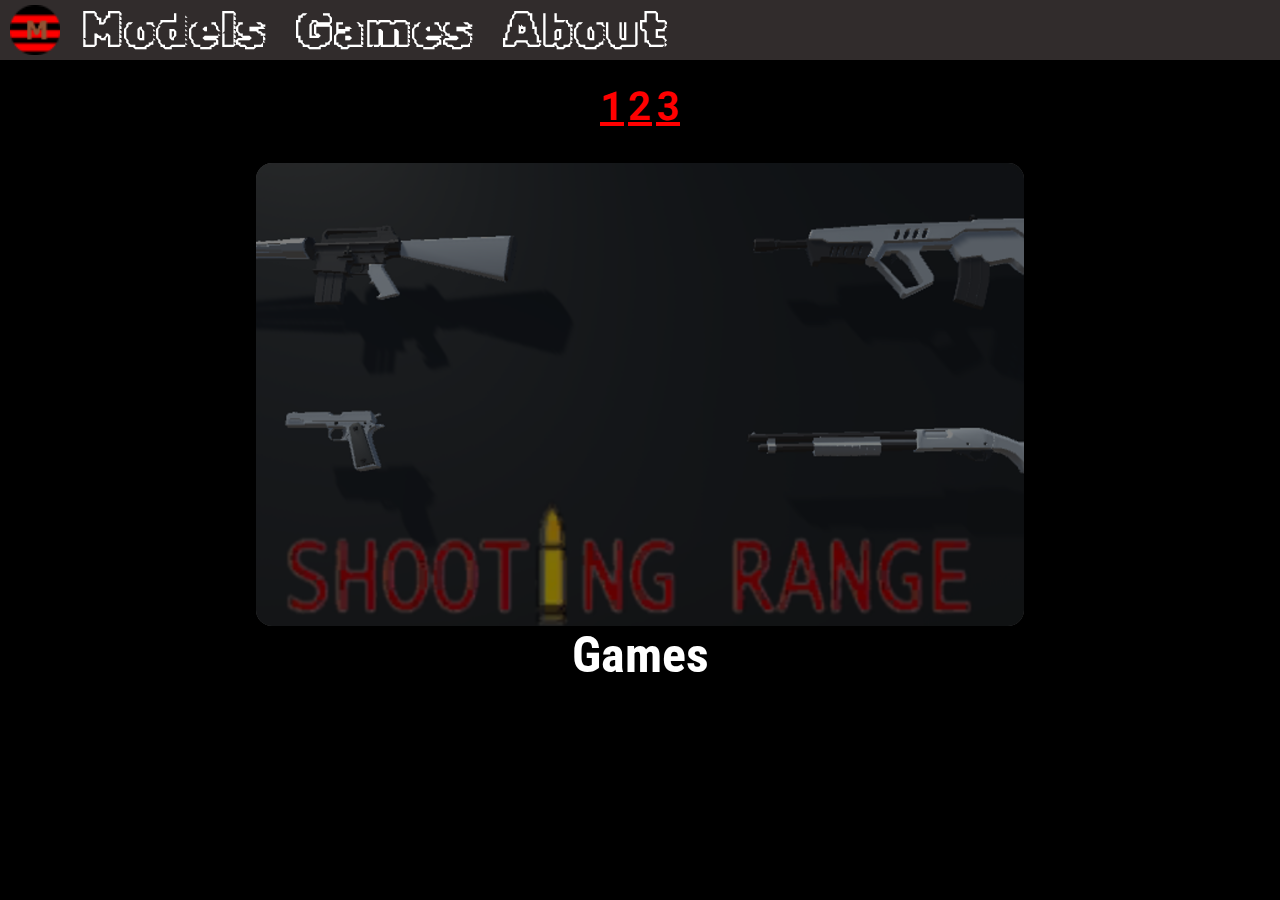
<file: index.html>
<!DOCTYPE html>
<html lang="en">
<head>
    <meta charset="UTF-8">
    <meta http-equiv="X-UA-Compatible" content="IE=edge">
    <meta name="viewport" content="width=device-width, initial-scale=1.0">
    <title>MackricksV20</title>
    <link rel="stylesheet" href="home.css">
    <link rel="stylesheet" href="nav-bar.css">
    <link rel="icon" type="image/x-icon" href="./Images/logo.png">
</head>
<body onload="onLoad()">
    <div id="topnav">
        <a class="links" href="https://mackricks.github.io/mackricksV20/Models">Models</a>
        <a class="links" href="https://mackricks.github.io/mackricksV20/Games">Games</a>
        <a class="links" href="https://mackricks.github.io/mackricksV20/About">About</a>
        <img id="logo" src="./Images/logo.png" alt="logo" srcset="">
    </div>
        <img id="menuIcon" class="icons" src="./Images/menu_icon.png" alt="menu" srcset="">
        <img id="logoIcon" class="icons" src="./Images/logo.png" alt="logo" srcset="">
        <img id="exitIcon" class="icons" src="./Images/exit_icon.png" alt="exit" srcset="">

        <!-- <h1 id="logoText">Mackricks.V20!</h1> -->
        <div id="PicSelect">
            <div class="options" id="option1"><h1>1</h1></div>
            <div class="options" id="option2"><h1>2</h1></div>
            <div class="options" id="option3"><h1>3</h1></div>
        </div>
        <img onclick="mobileGamesLinks()" id="Pic1" class="homePics" src="./Images/Pic1.png" alt="menu" srcset="">
        <a href="http://mackricks.github.io/mackricksV20/Games"><h1 class="homeTexts" id="Text1">Games</h1></a>

        <img id="Pic2" onclick="mobileModelsLinks()" class="homePics" src="./Images/Pic2.png" alt="logo" srcset="">
        <a href="http://mackricks.github.io/mackricksV20/Models"><h1 class="homeTexts" id="Text2">Models</h1></a>
 
        <img id="Pic3" onclick="mobileSocialsLinks()" class="homePics" src="./Images/Pic3.png" alt="exit" srcset="">
        <a href="http://mackricks.github.io/mackricksV20/Socials"><h1 class="homeTexts" id="Text3">Socials</h1></a>

        <!-- <img id="MPic1" class="mobilePics" src="Pic1.png" alt="menu" srcset="">
        <h1 class="mobileTexts" id="MText1">Games</h1>

        <img id="MPic2" class="mobilePics" src="Pic2.png" alt="logo" srcset="">
        <h1 class="mobileTexts" id="MText2">Models</h1>
 
        <img id="MPic3" class="mobilePics" src="Pic3.png" alt="exit" srcset="">
        <h1 class="mobileTexts" id="MText3">Socials</h1> -->
        
            <div onclick="mobileGamesLinks()" id="MPic1" class="mobilePics">
                <h1 class="mobileTexts" id="MText1">Games</h1>
            </div>

            <div onclick="mobileModelsLinks()" id="MPic2" class="mobilePics">
                <h1 class="mobileTexts" id="MText2">Models</h1>
            </div>

            <div onclick="mobileSocialsLinks()" id="MPic3" class="mobilePics">
                <h1 class="mobileTexts" id="MText3">Socials</h1>
            </div>

        <!-- <img id="leftArrow" class="arrows" src="left_arrow.png" alt="exit" srcset="">
        <img id="rightArrow" class="arrows" src="right_arrow.png" alt="exit" srcset=""> -->


        <div id="dropdown">
            <a href="https://mackricks.github.io/mackricksV20/Models">Models</a>
            <a href="https://mackricks.github.io/mackricksV20/Games">Games</a>
            <a href="https://mackricks.github.io/mackricksV20/About">About</a>
        </div>

        <script type="text/javascript" src="Home.js"></script>     
</body>
</html>
</file>
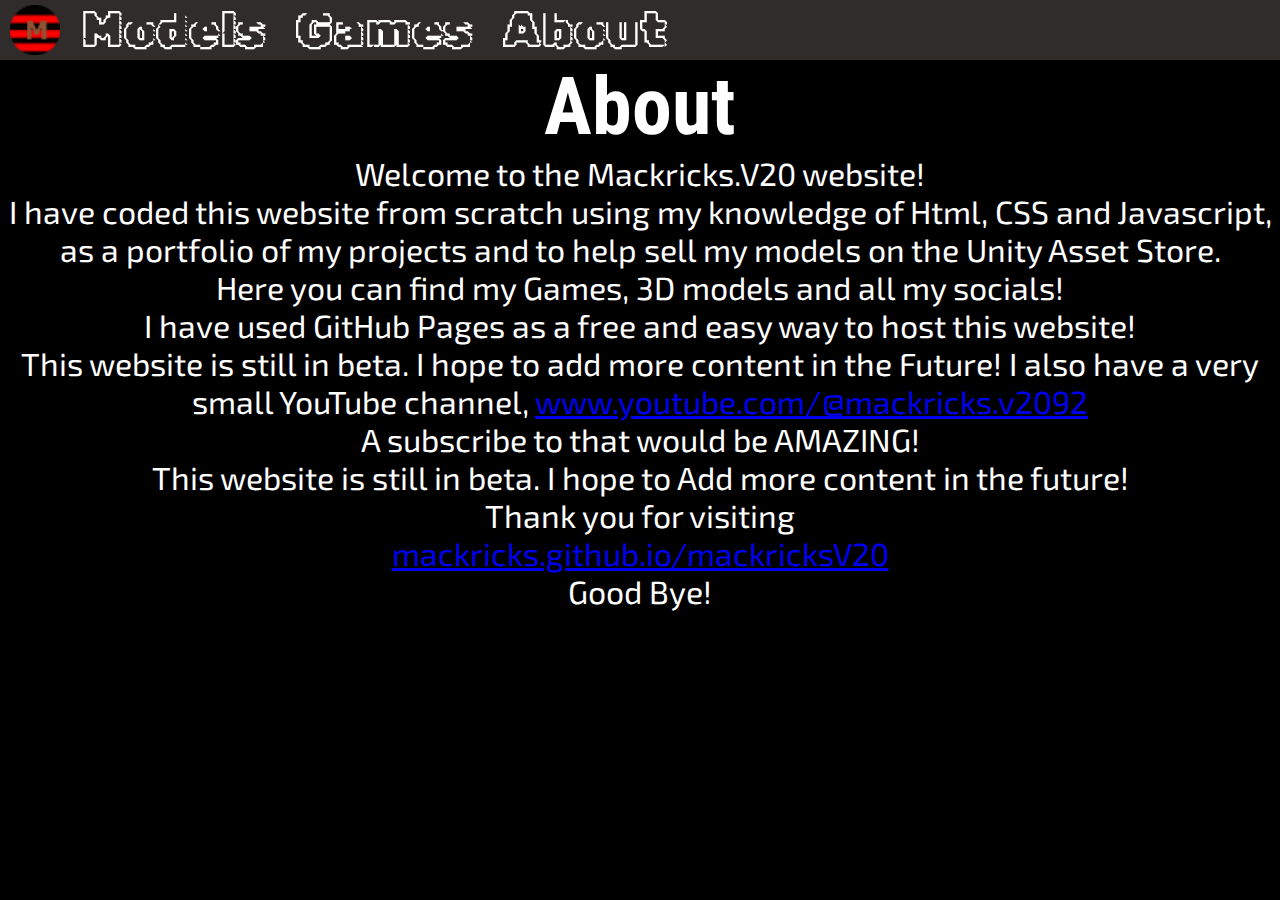
<file: About.html>
<!DOCTYPE html>
<html lang="en">
<head>
    <meta charset="UTF-8">
    <meta http-equiv="X-UA-Compatible" content="IE=edge">
    <meta name="viewport" content="width=device-width, initial-scale=1.0">
    <link rel="stylesheet" href="nav-bar.css">
    <link rel="stylesheet" href="about.css">
    <link rel="icon" type="image/x-icon" href="./Images/logo.png">
    <title>MackricksV20 | About</title>
</head>
<body>
    <img id="menuIcon" class="icons" src="./Images/menu_icon.png" alt="menu" srcset="">
    <img id="logoIcon" class="icons" src="./Images/logo.png" alt="logo" srcset="">
    <img id="exitIcon" class="icons" src="./Images/exit_icon.png" alt="exit" srcset="">
    <div id="topnav">
        <a class="links" href="https://mackricks.github.io/mackricksV20/Models">Models</a>
        <a class="links" href="https://mackricks.github.io/mackricksV20/Games">Games</a>
        <a class="links" href="https://mackricks.github.io/mackricksV20/About">About</a>
        <img id="logo" src="./Images/logo.png" alt="logo" srcset="">
    </div>
    <div id="dropdown">
        <a href="https://mackricks.github.io/mackricksV20/Models">Models</a>
        <a href="https://mackricks.github.io/mackricksV20/Games">Games</a>
        <a href="https://mackricks.github.io/mackricksV20/About">About</a>
    </div>

    <h1 id="aboutTXT">About</h1>

    <p>
        Welcome to the Mackricks.V20 website! <br> I have coded this website from scratch using my knowledge of Html, CSS and Javascript, <br> as a portfolio of my projects and to help sell my models on the Unity Asset Store. <br> Here you can find my Games, 3D models and all my socials! <br> I have used GitHub Pages as a free and easy way to host this website! <br> This website is still in beta. I hope to add more content in the Future! I also have a very small YouTube channel, <a href="http://www.youtube.com/@mackricks.v2092">www.youtube.com/@mackricks.v2092</a> <br> A subscribe to that would be AMAZING! <br> This website is still in beta. I hope to Add more content in the future! <br> Thank you for visiting <br> <a href="https://mackricks.github.io/mackricksV20"> mackricks.github.io/mackricksV20 </a> <br> Good Bye!    
    </p>

    <script src="About.js"></script>
</body>
</html>
</file>
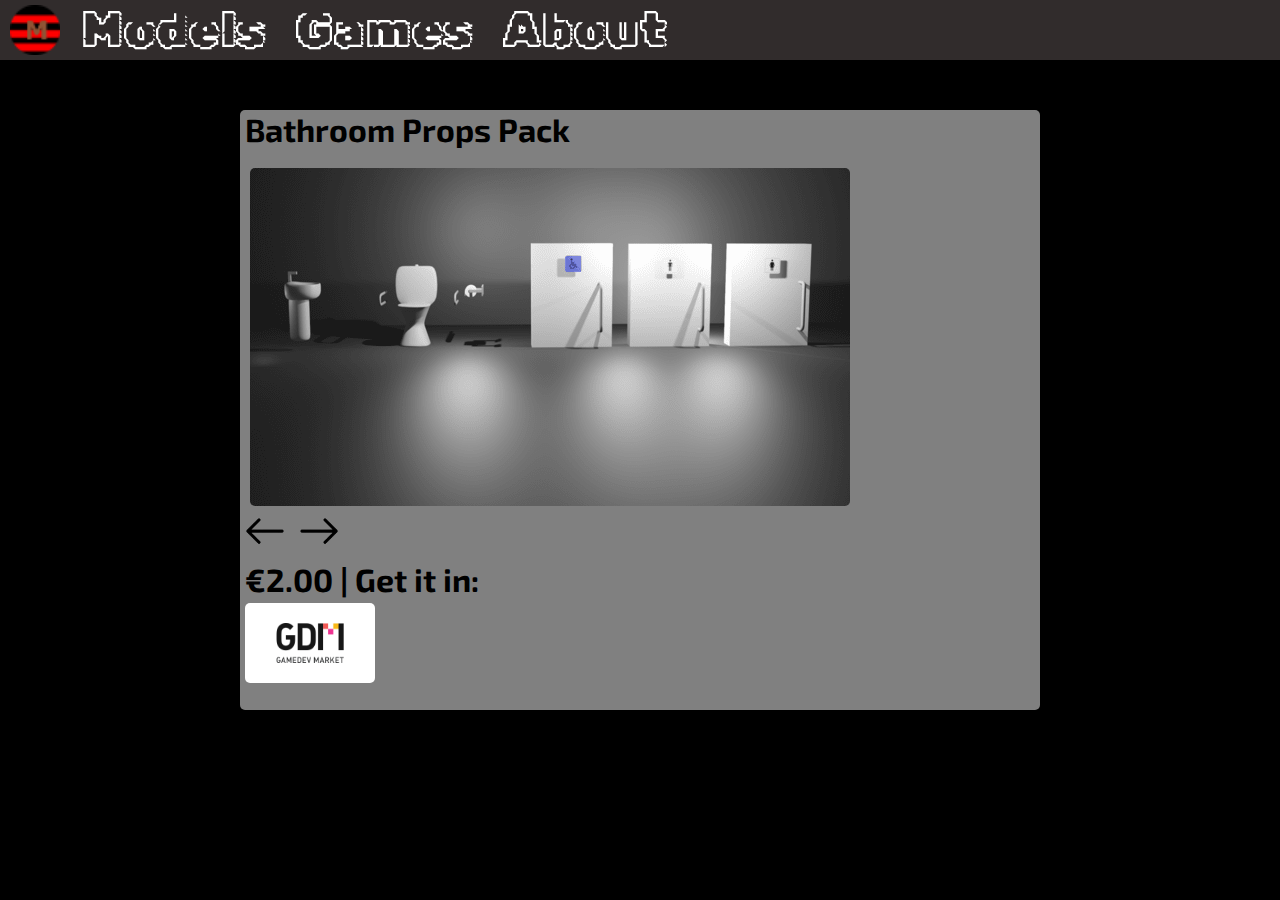
<file: bathroom-pack.html>
<!DOCTYPE html>
<html lang="en">
<head>
    <meta charset="UTF-8">
    <meta name="viewport" content="width=device-width, initial-scale=1.0">
    <link rel="stylesheet" href="nav-bar.css">
    <link rel="stylesheet" href="bathroom-pack.css">
    <title>MackricksV20 | Models | Bathroom Props Pack</title>
    <link rel="icon" type="image/x-icon" href="./Images/logo.png">
</head>
<body onload="UpdatePic()">

    <img id="menuIcon" class="icons" src="./Images/menu_icon.png" alt="menu" srcset="">
    <img id="logoIcon" class="icons" src="./Images/logo.png" alt="logo" srcset="">
    <img id="exitIcon" class="icons" src="./Images/exit_icon.png" alt="exit" srcset="">
    <div id="topnav">
        <a class="links" href="https://mackricks.github.io/mackricksV20/Models">Models</a>
        <a class="links" href="https://mackricks.github.io/mackricksV20/Games">Games</a>
        <a class="links" href="https://mackricks.github.io/mackricksV20/About">About</a>
        <img id="logo" src="./Images/logo.png" alt="logo" srcset="">
    </div>
    <div id="dropdown">
        <a href="https://mackricks.github.io/mackricksV20/Models">Models</a>
        <a href="https://mackricks.github.io/mackricksV20/Games">Games</a>
        <a href="https://mackricks.github.io/mackricksV20/About">About</a>
    </div>

<div id="container">
    <div id="model">
        <h1>Bathroom Props Pack</h1>
        <img src="Bathroom-PropsPack/bathroom-props (3).png" alt="" class="pics" id="pic1">
        <img src="Bathroom-PropsPack/sinc.png" alt="" class="pics" id="pic2">
        <img src="Bathroom-PropsPack/doors.png" alt="" class="pics" id="pic3">
        <img src="Bathroom-PropsPack/toilet.png" alt="" class="pics" id="pic4">
        <div id="arrowctn">
            <img src="Images/left_arrow.png" alt="" id="left_arrow" class="arrows">
            <img src="Images/right_arrow.png" alt="" id="right_arrow" class="arrows">
        </div>
        <h1>€2.00 | Get it in:</h1>
        <img src="Images/no-cover.png" alt="" id="gdm">
</div>
</div>

<script>
const gdm = document.getElementById("gdm");

    gdm.addEventListener("click", () => {
    window.open("https://www.gamedevmarket.net/asset/bathroom-props-pack","_self");
});
</script>
    <script src="bathroom-pack.js"></script>
</body>
</html>
</file>
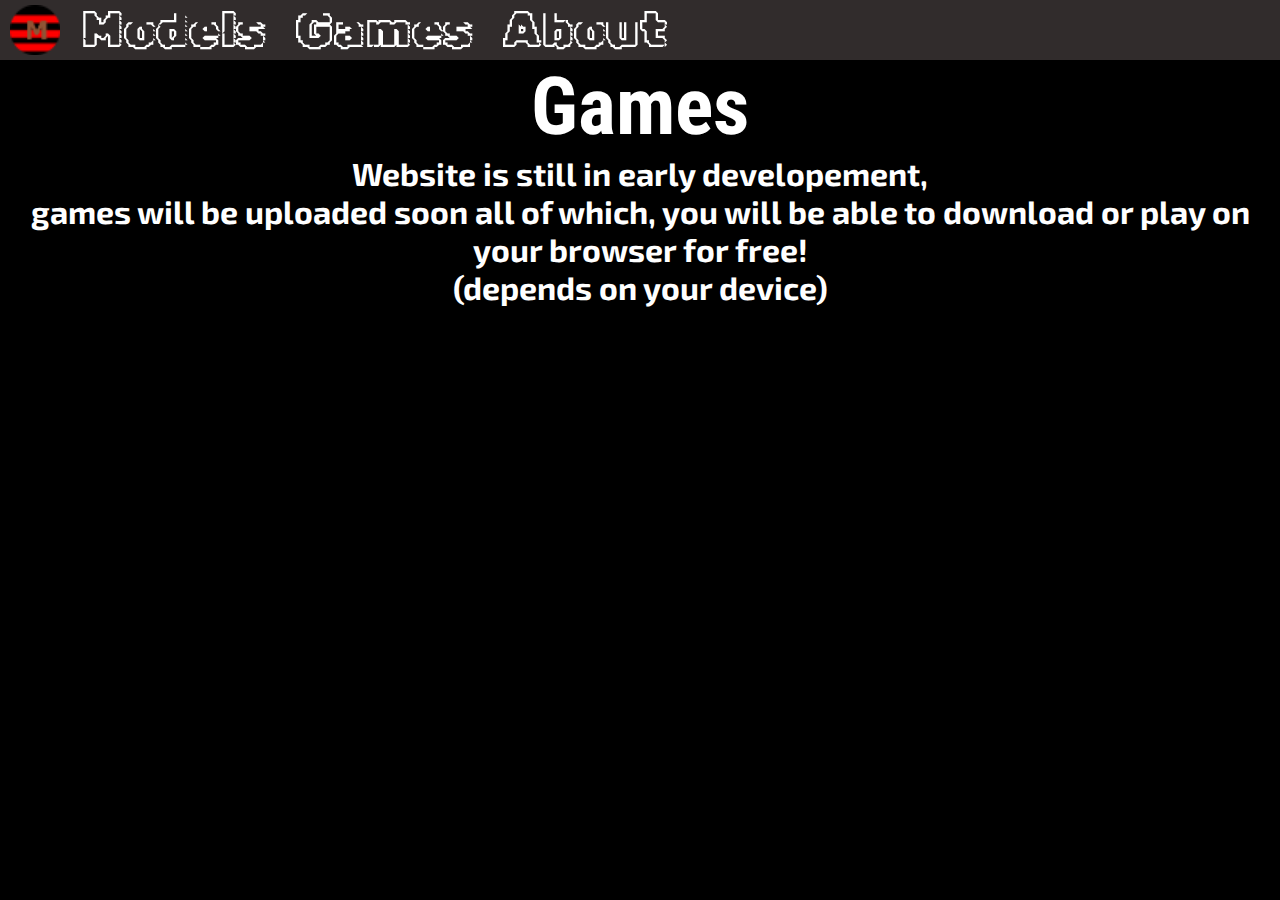
<file: Games.html>
<!DOCTYPE html>
<html lang="en">
<head>
    <meta charset="UTF-8">
    <meta http-equiv="X-UA-Compatible" content="IE=edge">
    <meta name="viewport" content="width=device-width, initial-scale=1.0">
    <link rel="stylesheet" href="nav-bar.css">
    <link rel="stylesheet" href="games.css">
    <link rel="icon" type="image/x-icon" href="./Images/logo.png">
    <title>MackricksV20 | Games</title>
</head>
<body>
    <img id="menuIcon" class="icons" src="./Images/menu_icon.png" alt="menu" srcset="">
    <img id="logoIcon" class="icons" src="./Images/logo.png" alt="logo" srcset="">
    <img id="exitIcon" class="icons" src="./Images/exit_icon.png" alt="exit" srcset="">
    <div id="topnav">
        <a class="links" href="https://mackricks.github.io/mackricksV20/Models">Models</a>
        <a class="links" href="https://mackricks.github.io/mackricksV20/Games">Games</a>
        <a class="links" href="https://mackricks.github.io/mackricksV20/About">About</a>
        <img id="logo" src="./Images/logo.png" alt="logo" srcset="">
    </div>
    <div id="dropdown">
        <a href="https://mackricks.github.io/mackricksV20/Models">Models</a>
        <a href="https://mackricks.github.io/mackricksV20/Games">Games</a>
        <a href="https://mackricks.github.io/mackricksV20/About">About</a>
    </div>

    <h1 id="gamesTXT">Games</h1>

    <h1 id="RSTXT">Website is still in early developement,<br> games will be uploaded soon all of which, you will be able to download or play on your browser for free!<br> (depends on your device)</h1>
    <script src="games.js"></script>
</body>
</html>
</file>
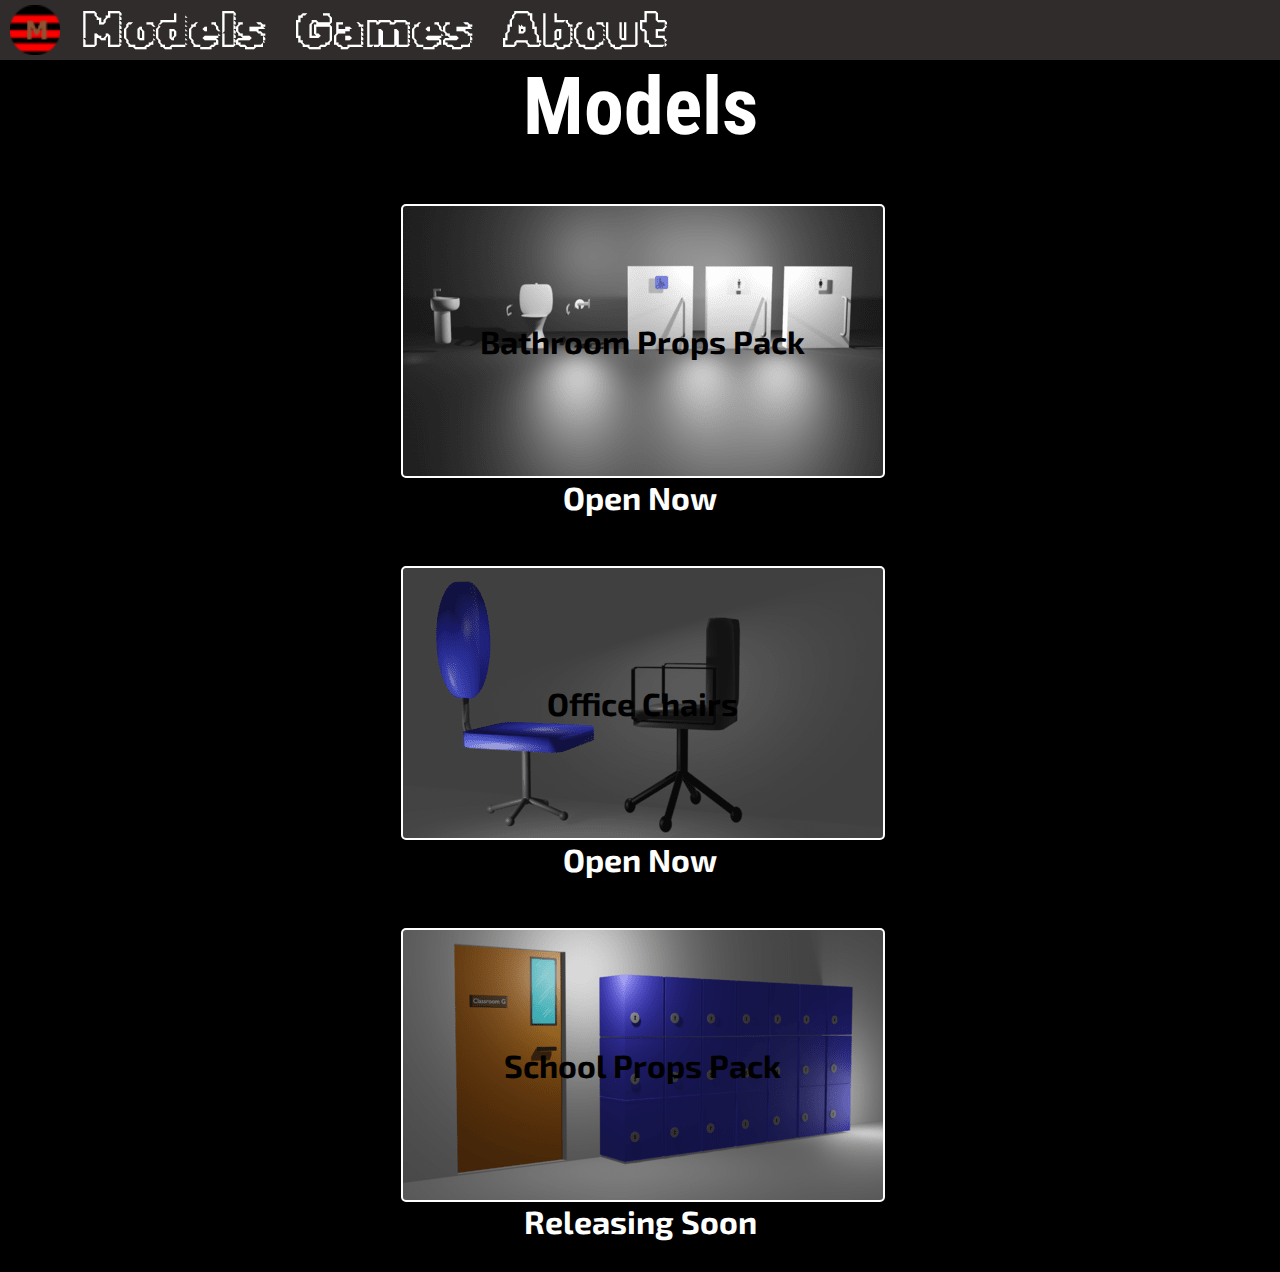
<file: Models.html>
<!DOCTYPE html>
<html lang="en">
    <head>
        <meta charset="UTF-8">
        <meta http-equiv="X-UA-Compatible" content="IE=edge">
        <meta name="viewport" content="width=device-width, initial-scale=1.0">
        <title>MackricksV20 | Models</title>  
        <link rel="icon" type="image/x-icon" href="./Images/logo.png">
        <link rel="stylesheet" href="nav-bar.css">
        <link rel="stylesheet" href="Models.css">

    </head>
<body>
    <img id="menuIcon" class="icons" src="./Images/menu_icon.png" alt="menu" srcset="">
    <img id="logoIcon" class="icons" src="./Images/logo.png" alt="logo" srcset="">
    <img id="exitIcon" class="icons" src="./Images/exit_icon.png" alt="exit" srcset="">
    <div id="topnav">
        <a class="links" href="https://mackricks.github.io/mackricksV20/Models">Models</a>
        <a class="links" href="https://mackricks.github.io/mackricksV20/Games">Games</a>
        <a class="links" href="https://mackricks.github.io/mackricksV20/About">About</a>
        <img id="logo" src="./Images/logo.png" alt="logo" srcset="">
    </div>
    <div id="dropdown">
        <a href="https://mackricks.github.io/mackricksV20/Models">Models</a>
        <a href="https://mackricks.github.io/mackricksV20/Games">Games</a>
        <a href="https://mackricks.github.io/mackricksV20/About">About</a>
    </div>

    <h1 id="modelsTXT">Models</h1>

<div id="container">   

    <div id="BathroomProps" class="models">
        <h1>Bathroom Props Pack</h1>
    </div>
    <a href="https://mackricks.github.io/mackricksV20/bathroom-pack"><h1 class="UTXT">Open Now</h1></a>

    <div id="OfficeChairs" class="models" >
        <h1>Office Chairs</h1>
    </div>
    <a href="https://mackricks.github.io/mackricksV20/office_chairs"><h1 class="UTXT">Open Now</h1></a>

    <div id="SchoolProps" class="models" >
        <h1>School Props Pack</h1>
    </div>
    <h1 id="BottomUTXT" class="UTXT">Releasing Soon</h1>

</div>

    <script type="text/javascript" src="Models.js"></script>      
</body>
</html>
</file>
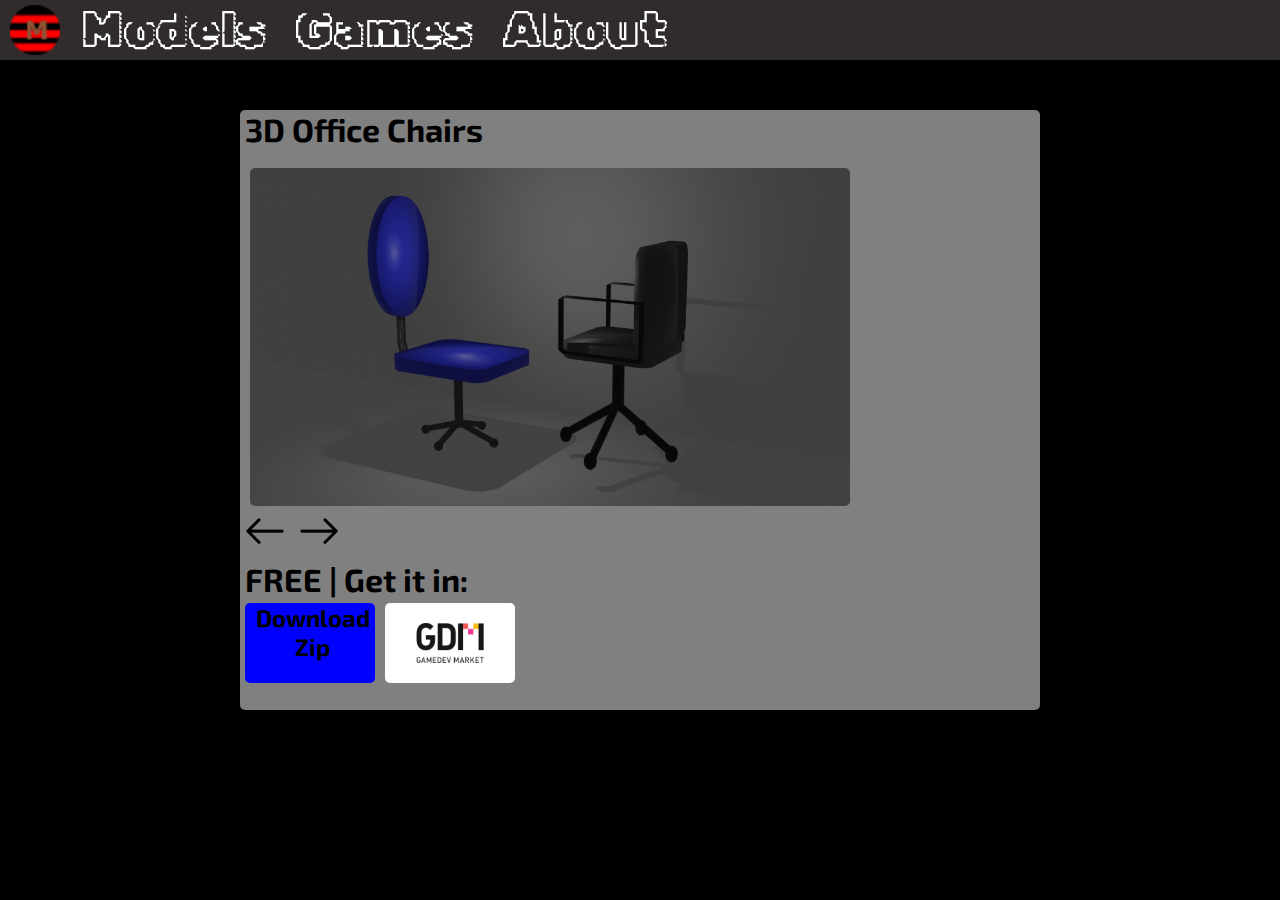
<file: office_chairs.html>
<!DOCTYPE html>
<html lang="en">
<head>
    <meta charset="UTF-8">
    <meta name="viewport" content="width=device-width, initial-scale=1.0">
    <link rel="stylesheet" href="nav-bar.css">
    <link rel="stylesheet" href="bathroom-pack.css">
    <title>MackricksV20 | Models | 3D Office Chairs</title>
    <link rel="icon" type="image/x-icon" href="./Images/logo.png">
</head>
<body onload="UpdatePic()">

    <img id="menuIcon" class="icons" src="./Images/menu_icon.png" alt="menu" srcset="">
    <img id="logoIcon" class="icons" src="./Images/logo.png" alt="logo" srcset="">
    <img id="exitIcon" class="icons" src="./Images/exit_icon.png" alt="exit" srcset="">
    <div id="topnav">
        <a class="links" href="https://mackricks.github.io/mackricksV20/Models">Models</a>
        <a class="links" href="https://mackricks.github.io/mackricksV20/Games">Games</a>
        <a class="links" href="https://mackricks.github.io/mackricksV20/About">About</a>
        <img id="logo" src="./Images/logo.png" alt="logo" srcset="">
    </div>
    <div id="dropdown">
        <a href="https://mackricks.github.io/mackricksV20/Models">Models</a>
        <a href="https://mackricks.github.io/mackricksV20/Games">Games</a>
        <a href="https://mackricks.github.io/mackricksV20/About">About</a>
    </div>

<div id="container">
    <div id="model">
        <h1>3D Office Chairs</h1>
        <img src="OfficeChairs/image1.png" alt="" class="pics" id="pic1">
        <img src="OfficeChairs/image2.png" alt="" class="pics" id="pic2">
        <img src="OfficeChairs/image3.png" alt="" class="pics" id="pic3">
        <img src="OfficeChairs/image4.png" alt="" class="pics" id="pic4">
        <div id="arrowctn">
            <img src="Images/left_arrow.png" alt="" id="left_arrow" class="arrows">
            <img src="Images/right_arrow.png" alt="" id="right_arrow" class="arrows">
        </div>
        <h1>FREE | Get it in:</h1>
        <img src="Images/no-cover.png" alt="" id="gdm">
        <div id="zip"><h1>Download Zip</h1></div>
</div>
</div>
<script>
    const zip = document.getElementById("zip");
    
        zip.addEventListener("click", () => {
        window.open("OfficeChairs/OfficeChairs.zip","_self");
    });
    const gdm = document.getElementById("gdm");

    gdm.addEventListener("click", () => {
    window.open("https://www.gamedevmarket.net/asset/free-3d-office-chairs","_self");
});
    </script>

    <script src="bathroom-pack.js"></script>
</body>
</html>
</file>
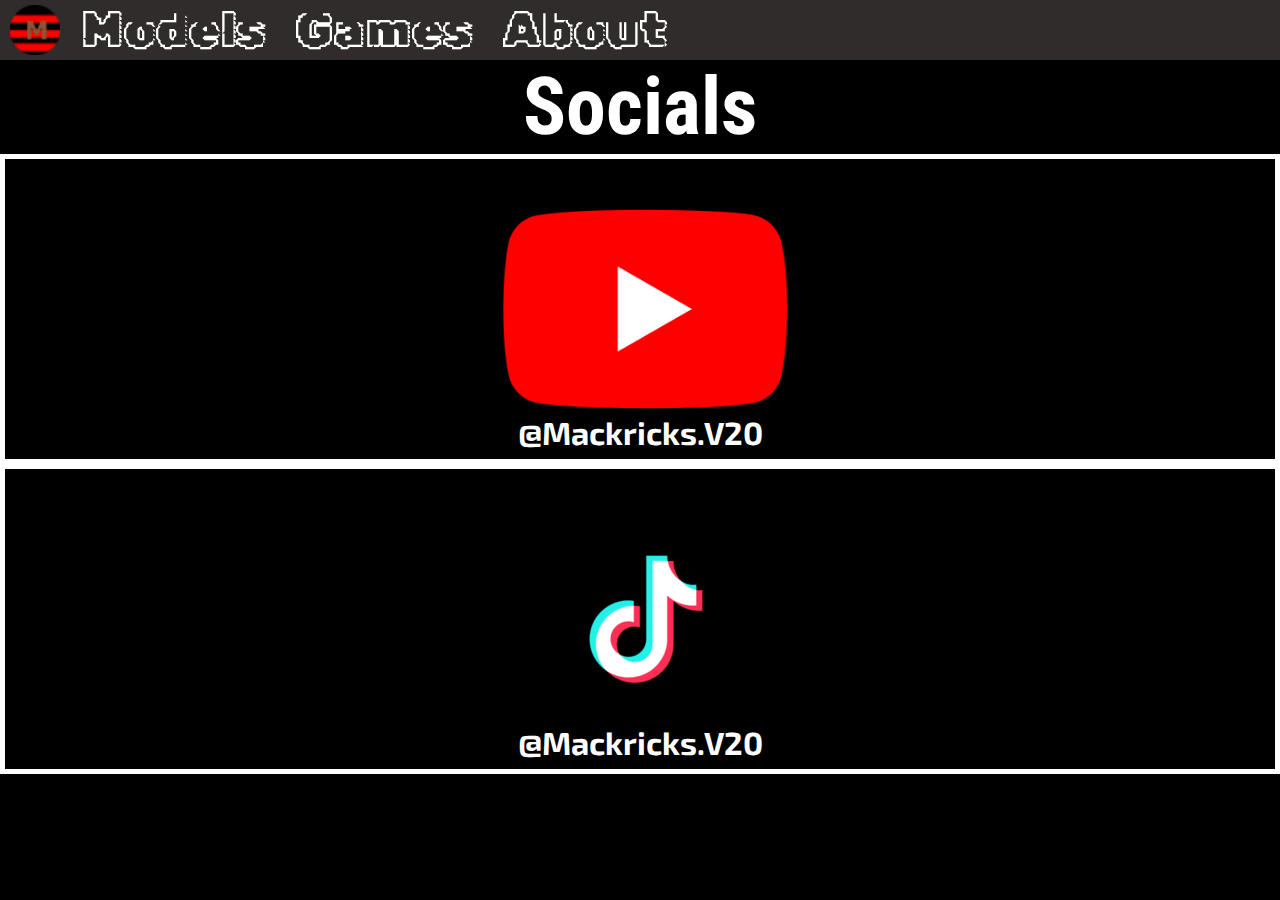
<file: Socials.html>
<!DOCTYPE html>
<html lang="en">
<head>
    <meta charset="UTF-8">
    <meta http-equiv="X-UA-Compatible" content="IE=edge">
    <meta name="viewport" content="width=device-width, initial-scale=1.0">
    <link rel="stylesheet" href="nav-bar.css">
    <link rel="stylesheet" href="Social.css">
    <link rel="icon" type="image/x-icon" href="./Images/logo.png">
    <title>MackricksV20 | Socials</title>
</head>
<body>
    <img id="menuIcon" class="icons" src="./Images/menu_icon.png" alt="menu" srcset="">
    <img id="logoIcon" class="icons" src="./Images/logo.png" alt="logo" srcset="">
    <img id="exitIcon" class="icons" src="./Images/exit_icon.png" alt="exit" srcset="">
    <div id="topnav">
        <a class="links" href="https://mackricks.github.io/mackricksV20/Models">Models</a>
        <a class="links" href="https://mackricks.github.io/mackricksV20/Games">Games</a>
        <a class="links" href="https://mackricks.github.io/mackricksV20/About">About</a>
        <img id="logo" src="./Images/logo.png" alt="logo" srcset="">
    </div>
    <div id="dropdown">
        <a href="https://mackricks.github.io/mackricksV20/Models">Models</a>
        <a href="https://mackricks.github.io/mackricksV20/Games">Games</a>
        <a href="https://mackricks.github.io/mackricksV20/About">About</a>
    </div>
    
    <h1 id="socialsTXT">Socials</h1>

    <div id="YT" class="container">
        <img src="./Images/youtube_logo.png" alt="">
       <a href="http://www.youtube.com/@mackricks.v2092"> <h1>@Mackricks.V20</h1></a>
    </div>
    <div id="TT" class="container">
        <img src="./Images/tiktok_logo.png" alt="">
        <a href="https://www.tiktok.com/@mackricks.v20"> <h1>@Mackricks.V20</h1></a>
    </div>

    <script src="Socials.js"></script>
</body>
</html>
</file>
<file: home.css>
@import url('https://fonts.googleapis.com/css2?family=Comic+Neue:wght@700&family=Permanent+Marker&display=swap');
@import url('https://fonts.googleapis.com/css2?family=Comic+Neue:wght@700&family=Permanent+Marker&family=Roboto+Mono:wght@500&family=Roboto:wght@300&family=Rubik+Iso&display=swap');
@import url('https://fonts.googleapis.com/css2?family=Comic+Neue:wght@700&family=Permanent+Marker&family=Roboto+Mono:wght@500&family=Roboto:wght@300&family=Rubik+Iso&display=swap');
@import url('https://fonts.googleapis.com/css2?family=Comic+Neue:wght@700&family=Permanent+Marker&family=Roboto+Condensed:wght@700&family=Roboto+Mono:wght@500&family=Roboto:wght@300&family=Rubik+Iso&display=swap');
@import url('https://fonts.googleapis.com/css2?family=Comic+Neue:wght@700&family=Permanent+Marker&family=Roboto+Condensed:wght@700&family=Roboto+Mono:wght@500&family=Roboto:wght@300;400&family=Rubik+Iso&display=swap');

* {
    margin: 0;
    padding: 0;
    /* cursor: url(pointer.png), auto; */
}

body {
    background-color: black;
}

.mobileTexts {
    color: white;
    text-align: center;
    margin-left: 30%;
    margin-top: 50%;
    font-family: 'Roboto Condensed', sans-serif;
}

.mobileTexts:hover {
    text-decoration: underline;
}

.mobilePics, .mobileTexts {
    display: none;
}

.mobilePics {
    /* position: fixed; */
    top: 50%; 
    /* background-color: #888888; */
    width: 300px;
    height: 400px;
    background-size: contain;
    background-repeat: no-repeat;
    margin: 1em;
    margin-left: 10%;
    border-radius: 1em;
    border: solid white 5px;
}

#MPic1 {
    background-image: url("./Images/Pic1.jpg");
}

#MPic2 {
    background-image: url("./Images/Pic2.jpg");
}

#MPic3 {
    background-image: url("./Images/Pic3.jpg");
}

@media screen and (max-width: 600px) {
#option1 {
    display: none;
}
#option2 {
    display: none;
}
#option3 {
    display: none;
}

  .mobilePics{
    display: inline-block;
  } 
  .mobileTexts {
    display: flex;
  }
}

.homePics, .homeTexts {
    display: none;
  }



#Pic1 {
    display: none;
}

#Pic2 {
    display: none;
}

#Pic3 {
    display: none;
}

.homePics {
    opacity: .5;
    margin: 0 auto;
    width: 60%;
    height: 30%;
    background-color: #888888;
    animation: fade 4s;
    /* width: 1000px;
    height: 600px; */
    border-radius: 1em;
}

.homePics:hover {
    cursor: pointer;
}
  
  @keyframes fade {
    0% {opacity: .4} 
    25% {opacity: 1}
    85% {opacity: 1;}
    100% {opacity: .4;}
  }

.arrows {
    height: 100px;
    width: 70px;
    position: fixed;
}

#rightArrow {
    top: 50%;
    left: 80%;
    transform: translate(-40%, -50%);
}

#leftArrow {
    top: 50%;
    left: 20%;
    transform: translate(-60%, -50%);
}

.homeTexts {
    color: white;
    font-size: 50px;
    font-family: 'Roboto Condensed', sans-serif;
}

a {
    text-decoration: none;
    text-align: center;
    
    position: relative;
} 

.homeTexts:hover {
    text-decoration: underline;
    cursor: pointer;
}

#Text1 {
    display: none;
}

#Text2 {
    display: none;
}

#Text3 {
    display: none;
}

#PicSelect {
    text-align: center;
}

.options:hover {
    cursor: pointer;
}

.options {
    display: inline-block;
    position: relative;
    margin-bottom: 25px;
    margin-top: 25px;
}

.options h1 {
    font-weight: bold;
    font-size: 40px;
    text-align: center;
    font-family: 'Roboto Mono', monospace;
    bottom: 7px;
    position: relative;
    color: red;
    text-decoration: underline;
}
</file>
<file: nav-bar.css>
@import url('https://fonts.googleapis.com/css2?family=Comic+Neue:wght@700&family=Permanent+Marker&display=swap');
@import url('https://fonts.googleapis.com/css2?family=Comic+Neue:wght@700&family=Permanent+Marker&family=Roboto+Mono:wght@500&family=Roboto:wght@300&family=Rubik+Iso&display=swap');
@import url('https://fonts.googleapis.com/css2?family=Comic+Neue:wght@700&family=Permanent+Marker&family=Roboto+Mono:wght@500&family=Roboto:wght@300&family=Rubik+Iso&display=swap');
@import url('https://fonts.googleapis.com/css2?family=Comic+Neue:wght@700&family=Permanent+Marker&family=Roboto+Condensed:wght@700&family=Roboto+Mono:wght@500&family=Roboto:wght@300&family=Rubik+Iso&display=swap');
@import url('https://fonts.googleapis.com/css2?family=Comic+Neue:wght@700&family=Permanent+Marker&family=Roboto+Condensed:wght@700&family=Roboto+Mono:wght@500&family=Roboto:wght@300;400&family=Rubik+Iso&display=swap');


#topnav {
    background: rgb(49, 44, 44);
    position: sticky;
    top: 0;
}

.links {
    font-size: 50px;
    padding-right: 15px;
    padding-left: 15px;
    height: 60px;
    text-decoration: none;
    color: white;
    font-family: 'Rubik Iso', cursive;
    transition: linear all 250ms;
    display: inline-block;
    margin-left:-4px;
}
.links:hover {
    background: rgb(151, 6, 6);
    transform: skew(25deg);
}

#menuIcon, #exitIcon {
    float: right;
    border-bottom-left-radius: 0.5em;
}

#exitIcon {
    display: none;
}

#logoIcon {
    float: left;
    border-bottom-right-radius: 0.5em;
}

.icons {
    background: rgb(49, 44, 44);
    display: none;
    width: 60px;
    height: 60px;
}

#logoText {
    display: none;
    color: red;
    font-size: 40px;
    text-align: center;
    font-weight: bold;
    margin-top: 15px;
    font-family: 'Permanent Marker';
}

@media screen and (max-width: 600px) {  
    #topnav {
        display: none;
      }
      .icons {
        display: block;
      }
      #logoText {
        display: inline-block;
      } 
}


#dropdown {
    background-color: rgb(49, 44, 44);
    top: 65px;
    margin-left: 40%;
    position: relative;
    float: right;
    width: 250px;
    height: 270px;
    border-radius: 1em;
    display: none;
    box-shadow: 5px 10px #888888;
    position: absolute;
}

#dropdown a {
    transition: all 200ms;
    display: block;
    color: white;
    text-decoration: none;
    font-size: 40px;
    margin-top: 10px;
    margin-left: 5px;
    font-family: 'Rubik Iso', cursive;
}

#dropdown a:hover {
    background: rgb(151, 6, 6);
}

@media screen and (max-width: 500px) {
    #logoText {
      font-size: 35px;
    }
  }
  
  #logo {
      float: left;
      margin-right: 10px;
      margin-left: 10px;
      margin-top: 5px;
      width: 50px;
      height: 50px;
  }

  #logo:hover {
    cursor: pointer;
  }
</file>
<file: about.css>
@import url('https://fonts.googleapis.com/css2?family=Comic+Neue:wght@700&family=Exo+2:ital@1&family=Permanent+Marker&family=Roboto+Condensed:wght@700&family=Roboto+Mono:wght@500&family=Roboto:wght@300;400&family=Rubik+Iso&display=swap');

* {
    margin: 0;
    padding: 0;
}

body {
    background-color: black;
}

#aboutTXT {
    text-align: center;
    color: white;
    font-weight: bold;
    font-family: 'Roboto Condensed', sans-serif;
    font-size: 5em;
}

p {
    color: white;
    font-size: 2em;
    text-align: center;
    font-family: 'Exo 2', sans-serif;
}
</file>
<file: bathroom-pack.css>
@import url('https://fonts.googleapis.com/css2?family=Comic+Neue:wght@700&family=Exo+2:ital@1&family=Permanent+Marker&family=Roboto+Condensed:wght@700&family=Roboto+Mono:wght@500&family=Roboto:wght@300;400&family=Rubik+Iso&display=swap');

* {
    padding: 0;
    margin: 0;
}
body {
    background-color: black;
}

#model h1 {
    color: black;
    font-family: 'Exo 2', sans-serif;
    padding-left: 5px;
}

#model {
    width: 800px;
    height: 600px;
    background-color: grey;
    border-radius: 5px;
    display: block;
}



.pics {
    border-radius: 5px;
    margin-top: 20px;
    margin-left: 10px;
    display: none;
    width: 600px;
    height: 338px;
}

#container {
    display: grid;
    place-items: center;
    margin-top: 50px;
    z-index: 1;
}

#gdm, #zip{
    width: 130px;
    height: 80px;
    display: block;
    margin: 5px;
    /* margin-top: 25px; */
    border-radius: 5px;
    display: inline-block;
}

#zip {
    background-color: blue;
    float: left;
}

#zip h1 {
    text-align: center;
    font-family: 'Exo 2', sans-serif;
    font-size: 1.5em;
}

.arrows {
    width: 50px;
    height: 50px;
    display: inline-block;
    /* margin-left: auto;
    margin-right: auto; */
}

.arrows:hover {
    cursor: pointer;
}

#gdm:hover {
    cursor: pointer;
    /* opacity: 0.5; */
    width: 140px;
    height: 90px;
    transition: width 200ms;
    transition: height 200ms;
}

#zip:hover {
    cursor: pointer;
    /* opacity: 0.5; */
    width: 140px;
    height: 90px;
    transition: width 200ms;
    transition: height 200ms;
}

#arrowctn {
    display: block;
    width: 800px;
    text-align: left;
}

#dropdown {
    z-index: 2;
}
@media screen and (max-width:600px) {

    #container {
        position: absolute;
        padding: 50px;
    }
    .pics{
        width: 300px;
        height: 169px;
    }
    #model {
        width: 400px;
        height: 400px;
    }

}
</file>
<file: games.css>
@import url('https://fonts.googleapis.com/css2?family=Comic+Neue:wght@700&family=Exo+2:ital@1&family=Permanent+Marker&family=Roboto+Condensed:wght@700&family=Roboto+Mono:wght@500&family=Roboto:wght@300;400&family=Rubik+Iso&display=swap');

* {
    margin: 0;
    padding: 0;
}

body {
    background-color: black;
}

#gamesTXT {
    text-align: center;
    color: white;
    font-weight: bold;
    font-family: 'Roboto Condensed', sans-serif;
    font-size: 5em;
}

#RSTXT {
    color: white;
    font-family: 'Exo 2', sans-serif;
    text-align: center;
}
</file>
<file: Models.css>
@import url('https://fonts.googleapis.com/css2?family=Comic+Neue:wght@700&family=Exo+2:ital@1&family=Permanent+Marker&family=Roboto+Condensed:wght@700&family=Roboto+Mono:wght@500&family=Roboto:wght@300;400&family=Rubik+Iso&display=swap');

* {
    margin: 0;
    padding: 0;
}

body {
    background-color: black;
}

a {
    text-decoration: none;
}

a:hover {
    text-decoration: underline;
    text-decoration-color: red;
}

.UTXT {
    color: white;
    font-family: 'Exo 2', sans-serif;
}

#BottomUTXT {
    margin-bottom: 1em;
}

#modelsTXT {
    text-align: center;
    color: white;
    font-weight: bold;
    font-family: 'Roboto Condensed', sans-serif;
    font-size: 5em;
}

.models h1{
    color: black;
    font-family: 'Exo 2', sans-serif;
}

.models {
    width: 480px;
    height: 270px;
    text-align: center;
    line-height: 270px;
    display: inline-block;
    margin-left: 5px;
    border-radius: 5px;
    margin-top: 50px;
    border: solid 2px white;
}

.models img {
    position: relative;
}

#BathroomProps {
    background: url("Bathroom-PropsPack/bathroom-props.png");
}

#SchoolProps {
    background: url("Images/school-props.png");
}

#container {
    display: grid;
    place-items: center;
}

#OfficeChairs {
    background: url("OfficeChairs/office-chairs.png");
}


@media all and (max-width: 600px) {
    .models {
        width: 430px;
        height: 220px;
    }
}

@media all and (max-width: 445px) {
    .models {
        width: 380px;
        height: 170px;
    }
}
</file>
<file: Social.css>
@import url('https://fonts.googleapis.com/css2?family=Comic+Neue:wght@700&family=Exo+2:ital@1&family=Permanent+Marker&family=Roboto+Condensed:wght@700&family=Roboto+Mono:wght@500&family=Roboto:wght@300;400&family=Rubik+Iso&display=swap');

* {
    margin: 0;
    padding: 0;
}

body {
    background-color: black;
}

#socialsTXT {
    text-align: center;
    color: white;
    font-weight: bold;
    font-family: 'Roboto Condensed', sans-serif;
    font-size: 5em;
}

.container img {
    width: 289px;
    height: 200px;
    margin-top: 50px;
    margin-left: 10px
}

.container {
    border: solid 5px white;
    height: 300px;
    text-align: center;
}

.container h1 {
    color: white;
    font-family: 'Exo 2', sans-serif;
}

.container h1:hover {
    text-decoration: underline red;
}

.container a {
    text-decoration: none;
}
</file>
